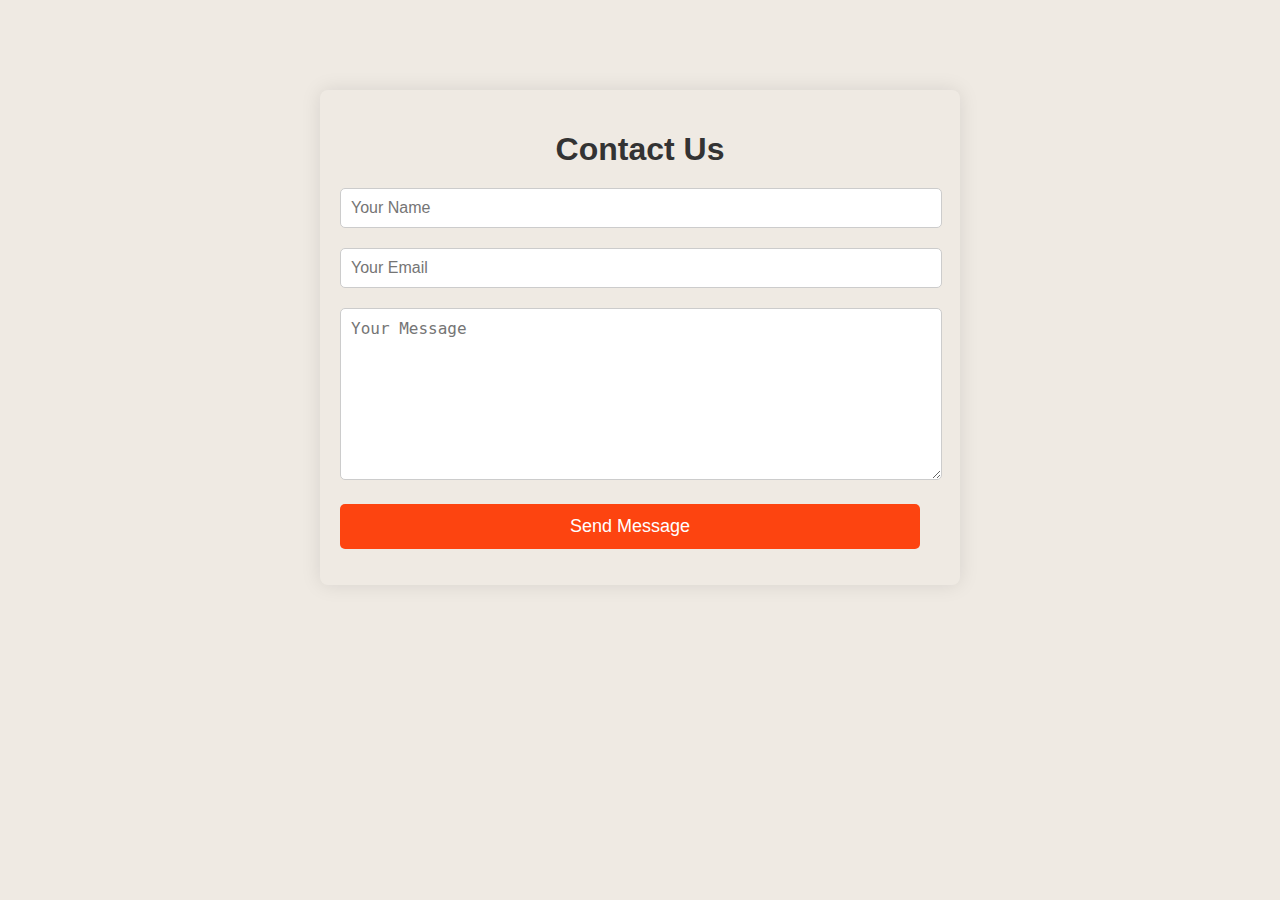
<file: login.html>
<!DOCTYPE html>
<html lang="en">
<head>
    <meta charset="UTF-8">
    <meta name="viewport" content="width=device-width, initial-scale=1.0">
    <title>Contact Us</title>
    <link rel="stylesheet" href="login.css">
</head>
<body>
    <div class="container">
        <h1>Contact Us</h1>
        <form class="contact-form">
            <input type="text" id="name" placeholder="Your Name">
            <input type="email" id="email" placeholder="Your Email">
            <textarea id="message" placeholder="Your Message"></textarea>
            <button onclick="submitForm()">Send Message</button>
            <p id="status"></p>
        </form>
    </div>

    <script src="login.js"></script>
</body>
</html>
</file>
<file: login.css>
body {
  font-family: Arial, sans-serif;
  margin: 0;
  padding: 0;
  /* background-color: #f8f9fa; */
  background-color: #efeae3;
}

.container {
  width: 80vw;
  max-width: 600px;
  margin: 10vh auto;
  padding: 20px;
  /* background-color: #fff; */
  background-color: #efeae3;
  border-radius: 8px;
  box-shadow: 0 0 20px rgba(0, 0, 0, 0.1);
}

h1 {
  text-align: center;
  margin-bottom: 20px;
  color: #333;
}

.contact-form input[type="text"],
.contact-form input[type="email"],
.contact-form textarea {
  width: calc(100% - 20px);
  margin-bottom: 20px;
  padding: 10px;
  border: 1px solid #ccc;
  border-radius: 5px;
  font-size: 16px;
}

.contact-form textarea {
  height: 150px;
}

.contact-form button {
  width: calc(100% - 20px);
  padding: 12px;
  /* background-color: #007bff; */
  background-color: #fd4410;
  color: #fff;
  border: none;
  border-radius: 5px;
  font-size: 18px;
  cursor: pointer;
  transition: background-color 0.3s;
}

.contact-form button:hover {
  background-color: #0056b3;
}

@media (max-width: 600px) {
  .container {
      width: 90vw;
  }
}
</file>
